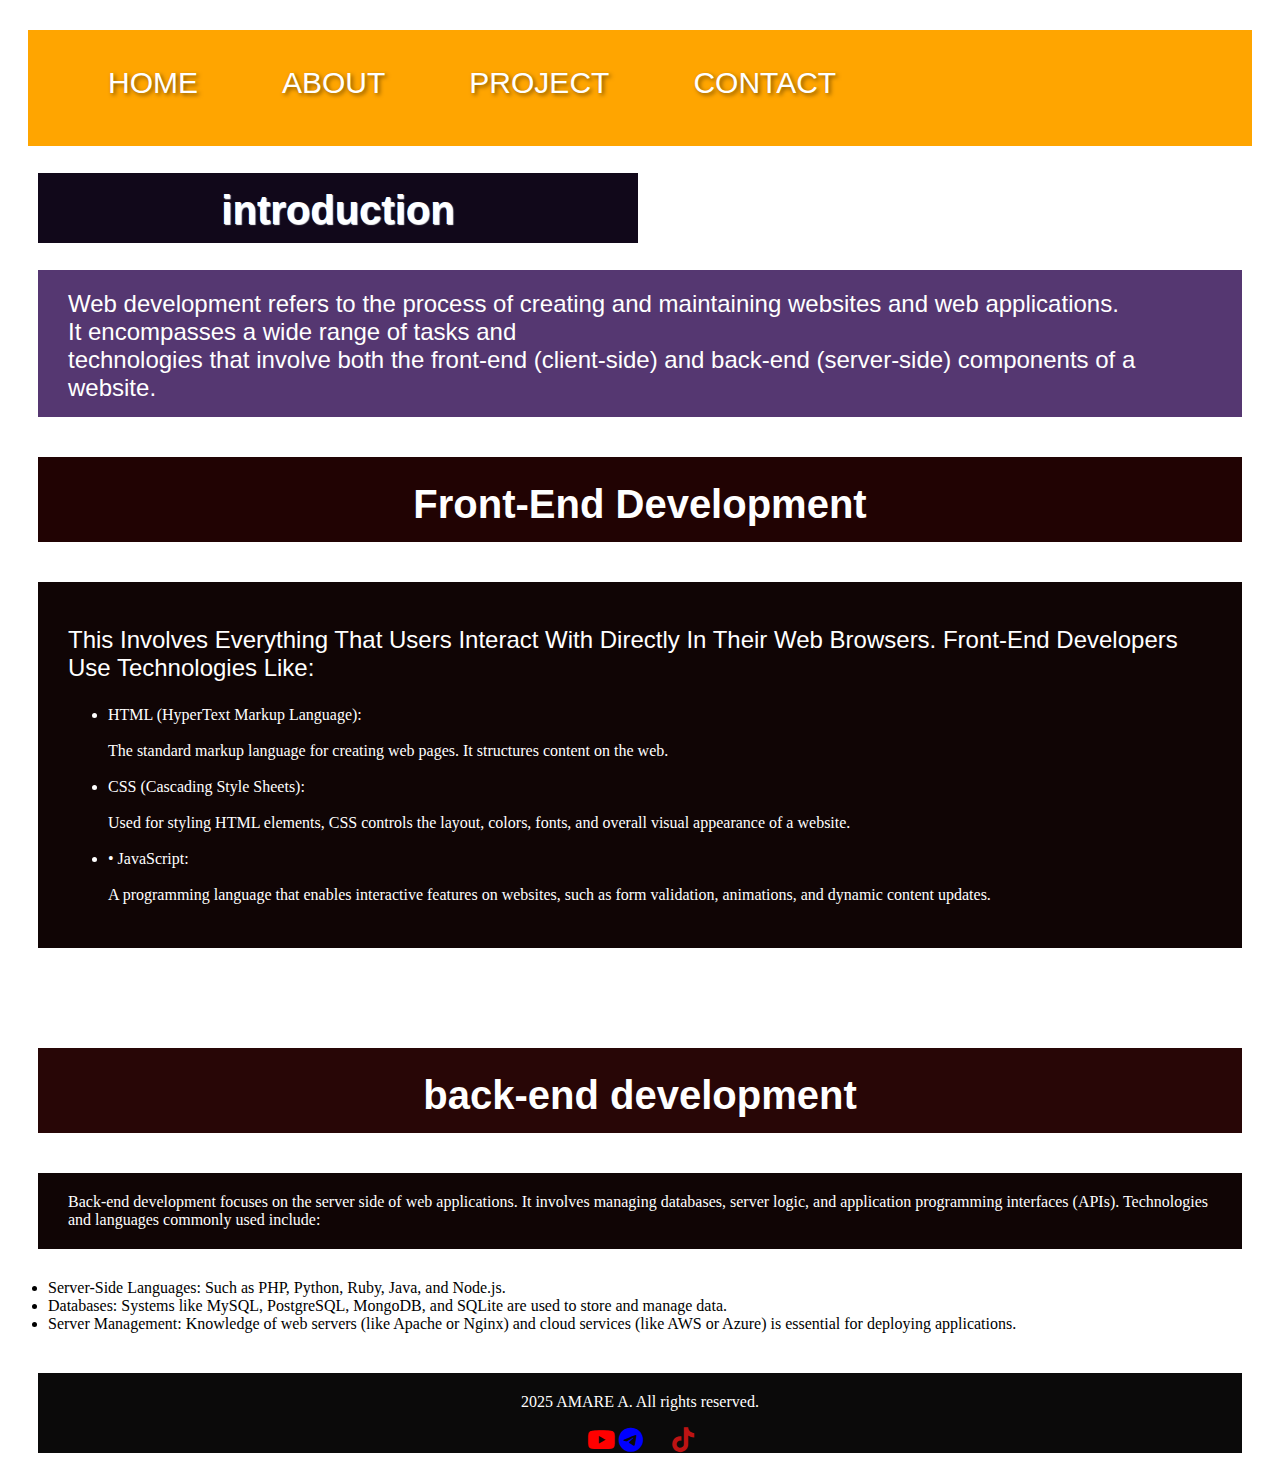
<file: index.html>
<!DOCTYPE html>
<html lang="en">
<head>
    <meta charset="UTF-8">
    <meta name="viewport" content="width=device-width, initial-scale=1.0">
    <meta name="discribtion" content="ame portifolio,ame website,my portifolio,is website,is portifolio">
    <title>ame website</title>
    <link rel="stylesheet" href="./style.css">
    <link rel="stylesheet" href="https://cdnjs.cloudflare.com/ajax/libs/font-awesome/6.0.0-beta3/css/all.min.css">

    
</head>
<header>
    <div class="navigation">
        <ul>
            <li>
                <a id="about" href="./index.html">HOME</a>
                <a id="about" href="./about.html">ABOUT</a>
                <a id="about" href="./project.html">PROJECT</a>
                <a id="about" href="./contact.html">CONTACT</a>
               
            </li>
        </ul>
    </div>
</header>
<body>
    <h1 class="intro">introduction</h1>
    <p class="website">
        Web development refers to the process of creating and maintaining websites and web applications.<br> It encompasses a wide range of tasks and <br>technologies that involve both the front-end (client-side) and back-end (server-side) components of a website. 
    </p>
    <h3 class="front-end"> Front-End Development</h3>
    <div class="web-dev">
        
        <p >
            
     
             This involves everything that users interact with directly in their web browsers. Front-end developers use technologies like:
             
             <ul>
                 <li>
                      HTML (HyperText Markup Language):<br> <br>The standard markup language for creating web pages. It structures content on the web.
                 </li><br>
                 <li>
                     CSS (Cascading Style Sheets):<br><br> Used for styling HTML elements, CSS controls the layout, colors, fonts, and overall visual appearance of a website.
                 </li><br>
                 <li>
                     • JavaScript:<br><br> A programming language that enables interactive features on websites, such as form validation, animations, and dynamic content updates.
                 </li>
             </ul>
             
             
             
             
             
         </p>
         
     
    </div>
     <h3 class="back-end"> back-end development</h3>
    <p class="back-end-detail">
       
        Back-end development focuses on the server side of web applications. It involves managing databases, server logic, and application programming interfaces (APIs). Technologies and languages commonly used include:
        <ul>
            <li>
                Server-Side Languages: Such as PHP, Python, Ruby, Java, and Node.js.
            </li>
            <li>
                Databases: Systems like MySQL, PostgreSQL, MongoDB, and SQLite are used to store and manage data.
            </li>
            <li>
                Server Management: Knowledge of web servers (like Apache or Nginx) and cloud services (like AWS or Azure) is essential for deploying applications.
            </li>
            
        </ul>
     </p>

    
</body>
<div class="footer">
    <footer>
        <center> <p style="color:white;fontsize:18px;padding-top:20px" > 2025 AMARE A. All rights reserved.</p>
        <a   href="https://youtube.com/@techspire12?si=a6msXNfVauetkDa3 "<i id="youtube-icon" class="fa-brands fa-youtube"></i></a>
        <a   href="https://t.me/A_m_m_e_x "<i id="telegram-icon" class="fa-brands fa-telegram"></i></a>
        <a   href="https://tiktok.com/@techspire12 "<i id="tiktok-icon" class="fa-brands fa-tiktok"></i></a>
    </center>
    
    </footer>
</div>
</html>
</file>
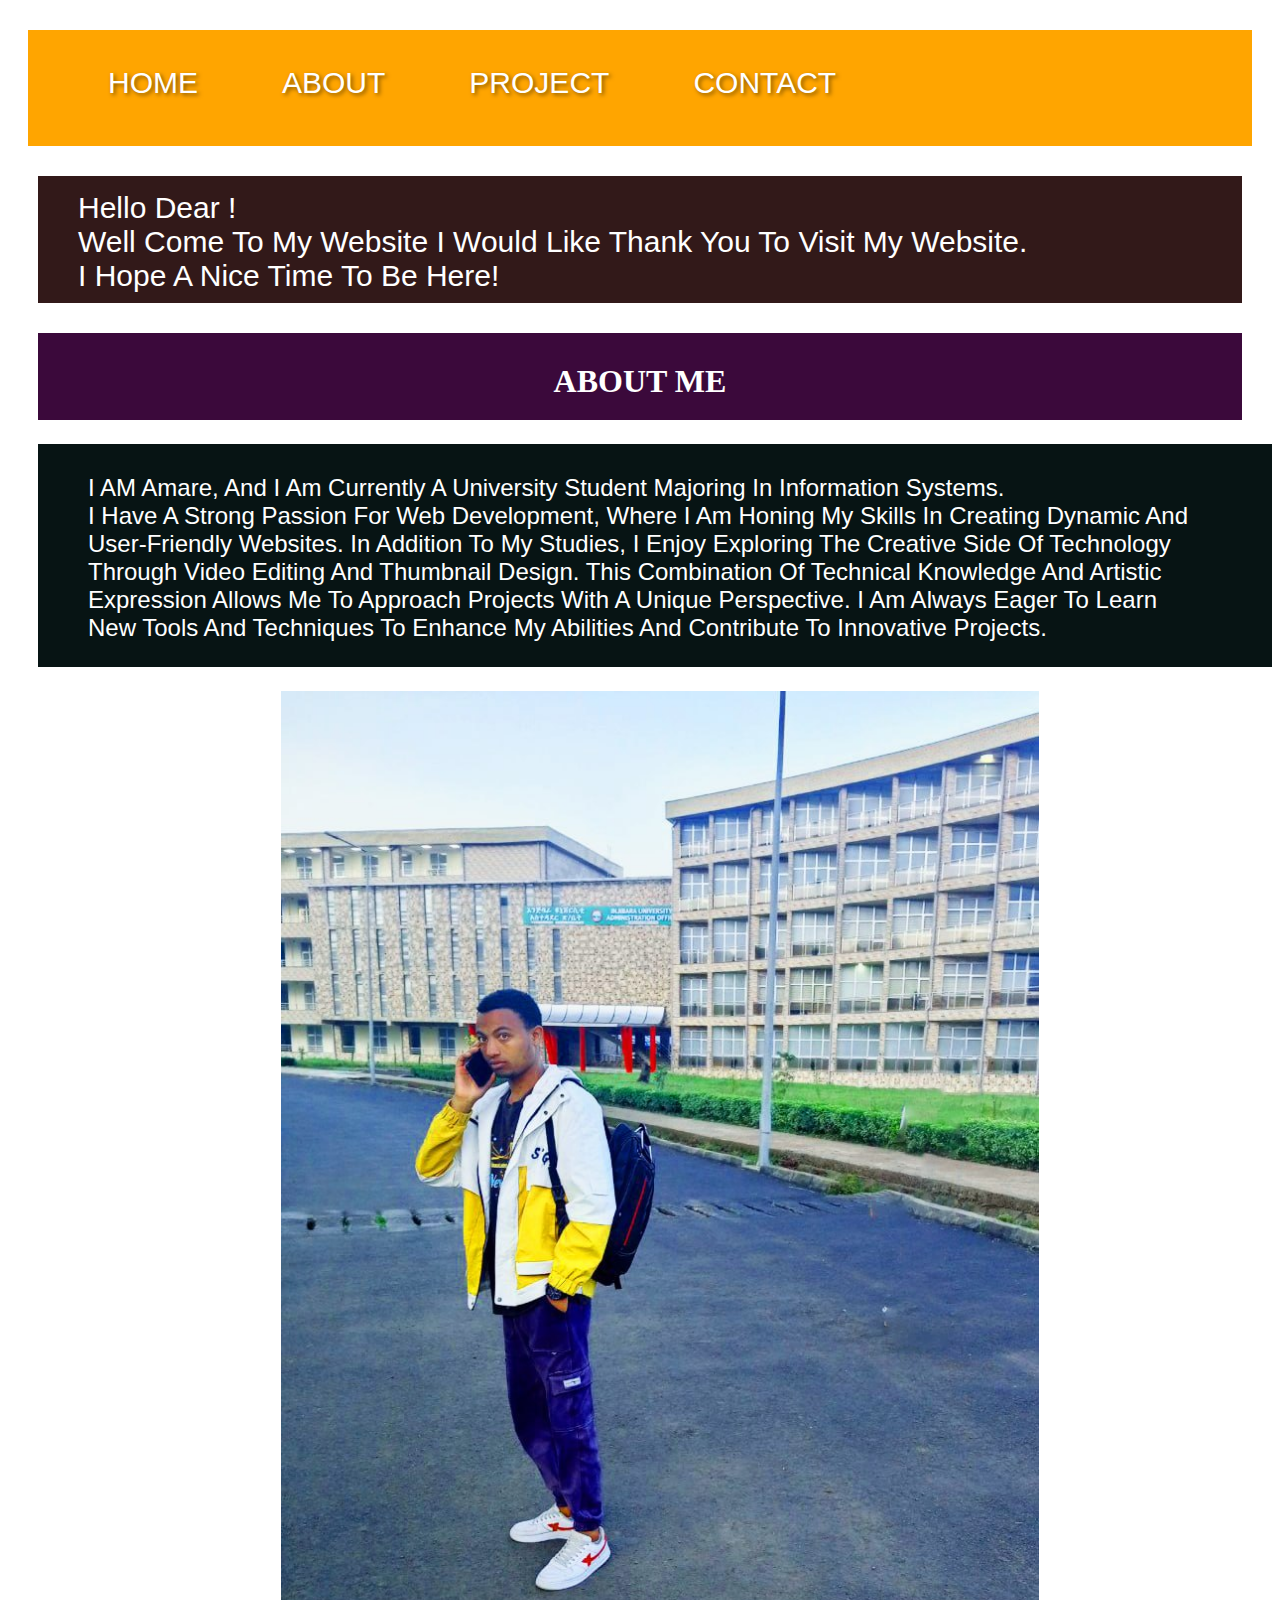
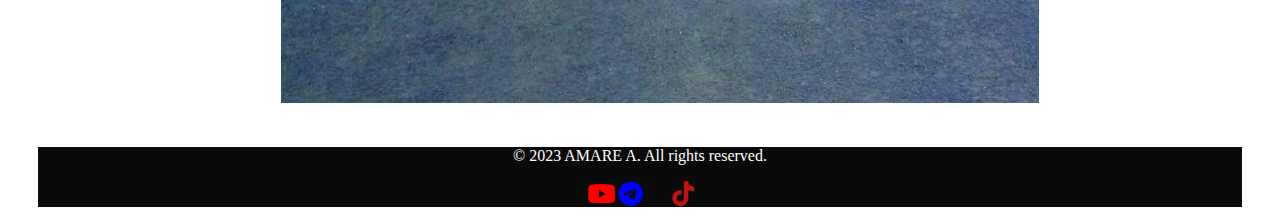
<file: about.html>
<!DOCTYPE html>
<html lang="en">
<head>
    <meta charset="UTF-8">
    <meta name="viewport" content="width=device-width, initial-scale=1.0">
    <title>ame website</title>
    <link rel="stylesheet" href="./style.css">
    <link rel="stylesheet" href="https://cdnjs.cloudflare.com/ajax/libs/font-awesome/6.0.0-beta3/css/all.min.css">

</head>
<header>
    <div class="navigation">
        <ul>
            <li>
                <a id="about" href="./index.html">HOME</a>
                <a id="about" href="./about.html">ABOUT</a>
                <a id="about" href="./project.html">PROJECT</a>
                <a id="about" href="./contact.html">CONTACT</a>
               
            </li>
        </ul>
    </div>
</header>
<body>
    <p class="wellcome-message">
       Hello dear !<br> well come to my website i would like thank you to visit my website.<br>i hope a nice time to be here!
    </p>
    <script>alert(WELCOME)</script>
<h1 class="me">ABOUT ME</h1>
<p class="about-me">I AM Amare, and I am currently a university student majoring in Information Systems.<br> I have a strong passion for web development, where I am honing my skills in creating dynamic and user-friendly websites. In addition to my studies, I enjoy exploring the creative side of technology through video editing and thumbnail design. This combination of technical knowledge and artistic expression allows me to approach projects with a unique perspective. I am always eager to learn <br>new tools and techniques to enhance my abilities and contribute to innovative projects. 
</p>
<center><img class="my-photo" src="./photo.jpg" alt="my photo"></center>
    
</body>
<div class="footer">
    <footer>
        <center> <p class:"copy-right" style="color:white;fontsize:18px;margin-top20px">&copy; 2023 AMARE A. All rights reserved.</p>
         <a   href="https://youtube.com/@techspire12?si=a6msXNfVauetkDa3 "<i id="youtube-icon" class="fa-brands fa-youtube"></i></a>
        <a   href="https://t.me/A_m_m_e_x "<i id="telegram-icon" class="fa-brands fa-telegram"></i></a>
        <a   href="https://tiktok.com/@techspire12 "<i id="tiktok-icon" class="fa-brands fa-tiktok"></i></a></center>
       
    
    
    </footer>
</div>
</html>
</file>
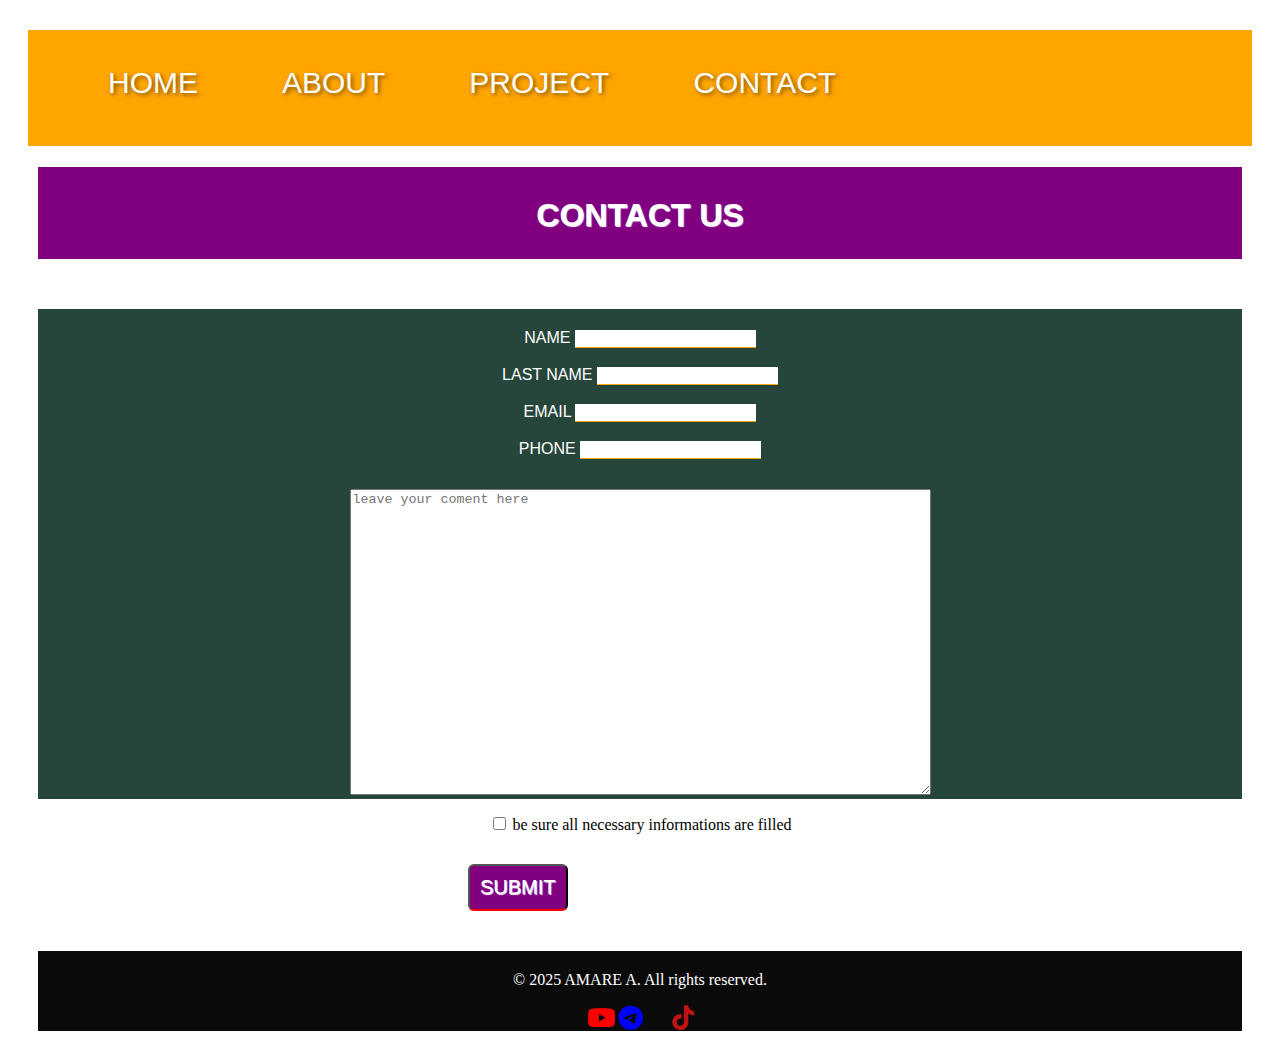
<file: contact.html>
<!DOCTYPE html>
<html lang="en">
<head>
    <meta charset="UTF-8">
    <meta name="viewport" content="width=device-width, initial-scale=1.0">
    <title>ame website</title>
    <link rel="stylesheet" href="./style.css">
    <link rel="stylesheet" href="https://cdnjs.cloudflare.com/ajax/libs/font-awesome/6.0.0-beta3/css/all.min.css">

</head>
<header>
    <div class="navigation">
        <ul>
            <li>
                <a id="about" href="./index.html">HOME</a>
                <a id="about" href="./about.html">ABOUT</a>
                <a id="about" href="./project.html">PROJECT</a>
                <a id="about" href="./contact.html">CONTACT</a>
                
            </li>
        </ul>
    </div>
</header>
<body>
    <h1 class="contacts">contact us</h1>
    
<div class="form">
    <form>
        <label for="name">name</label>
        <input id="name" type="text"/><br><br>
        <label for="lname">last name</label>
        <input id="lname" type="text"/><br><br>
        <label for="email">email</label>
        <input id="email" type="email"/><br><br>
        <label for="phone">phone</label>
        <input id="phone" type="tel"/><br>
    
        <div class="text-area">
            <textarea cols="70px" rows="20" placeholder="leave your coment here"></textarea>
        </div>
        </div>
        <div class="finished-check">
            <input type="checkbox">
        <label><span>be sure all necessary informations are filled</span></label>
        </div>
        <input id="submit" type="submit"/>
    
    </form>

    
</body>
<div class="footer">
    <footer>
        <center> <p style="color:white;fontsize:18px;padding-top:20px">&copy; 2025 AMARE A. All rights reserved.</p>
        <a   href="https://youtube.com/@techspire12?si=a6msXNfVauetkDa3 "<i id="youtube-icon" class="fa-brands fa-youtube"></i></a>
        <a   href="https://t.me/A_m_m_e_x "<i id="telegram-icon" class="fa-brands fa-telegram"></i></a>
        <a   href="https://tiktok.com/@techspire12 "<i id="tiktok-icon" class="fa-brands fa-tiktok"></i></a>
        </center>
        
    
    
    </footer>
</div>
</html>
</file>
<file: style.css>
* {
    box-sizing: border-box;
}

.navigation {
    background-color: orange;
    padding-top: 20px;
    padding-bottom: 30px;
    margin-top: 30px;
    margin-left: 20px;
    margin-right: 20px;

}
.navigation h1{
    text-align: center;
    color:white;
    font-size: 50px;
    font-family: Arial;
    font-style: bold;
    font-weight: 700;
    text-transform: uppercase;
    text-shadow: 1px 1px 1px;
}

.navigation ul{
    list-style-type: none;
    padding: 0;
    
}
.navigation ul li{
    display: inline;
    margin-right: 15px;
}
.navigation  a{
color: white;
text-decoration: none;
text-shadow: 2px 2px 4px rgb(0, 0, 0,0.5);

}
.navigation ul a:hover{
    background-color: magenta;
    border-bottom: 2px red solid;
    transition: o.5s;
}
.navigation a:active{
background:rgb(107, 61, 61) ;
}
.intro{
    background-color: rgb(17, 8, 26);
    color: white;
    max-width:600px;
    padding-top: 15px;
    padding-bottom: 10px;
    margin-left: 30px;
    margin-right: 30px;
    text-align: center;
    font-weight: 600;
    font-family: arial;
    font-size: 40px;
    text-shadow: 1px 1px 1px;
}
.intro:hover{
    background-color: rgb(139, 19, 139);
    height: 105%;
    width: 115%;
}
.wellcome-message{
    font-family: sans-serif;
    font-size: 30px;
    font-style: bold;
    background-color: rgb(50, 25, 25);
    color: white;
    padding-top: 15px;
    padding-bottom: 10px;
    margin-left: 30px;
    margin-right: 30px;
    text-transform: capitalize;
    padding-left: 40px;
}
.website{
    background-color:rgb(85, 55, 113);
    color: white;
    font-size: 24px;
    font-family: arial;
    padding-right: 30px;
    padding-left: 30px;
    padding-top: 20px;
    padding-bottom: 15px;
    margin-left:30px ;
    margin-right: 30px;
}
.front-end{
    background-color: rgb(33, 3, 3);
    color: white;
    padding-top: 25px;
    padding-bottom: 15px;
text-align: center;
font-family: arial;
font-size: 40px;
margin-left: 30px;
margin-right: 30px;
}
.front-end:hover{
    background-color: rgb(136, 68, 20);
    width: 110%;
    transition: 0.5S;

}
.back-end{
    background-color: rgb(40, 6, 6);
    color: white;
    padding-top: 25px;
    padding-bottom: 15px;
text-align: center;
font-family: arial;
font-size: 40px;
margin-left: 30px;
margin-right: 30px;
margin-top: 100px;
display: block;
}
.web-dev{
    background-color:rgb(16, 5, 5) ;
    color: white;
    padding-left: 30px;
    padding-right: 30px;
    padding-bottom: 20px;
    margin-left: 30px;
    margin-right: 30px;
    margin-bottom: 30px;
padding-top: 20px;
}
.web-dev p{
    font-family: sans-serif;
    font-size: 24px;
    text-transform: capitalize;

}
.web-dev p ul{
   font-size: 16px;

}
.back-end-detail{
    background-color:rgb(16, 5, 5) ;
    color: white;
    padding-left: 30px;
    padding-right: 30px;
    padding-bottom: 20px;
    margin-left: 30px;
    margin-right: 30px;
    margin-bottom: 30px;
padding-top: 20px;}
.back-end-detail p{
    font-family: sans-serif;
    font-size: 24px;
    text-transform: capitalize;
}
.back-end-detail p ul{
    font-size: 16px;
}
#youtube-icon{
    color: red;
    text-align: center;
    text-decoration: none;
    display: inline-block;
    justify-content: space-between;
    gap:10px;
    font-size: 25px;
       transition:0.5s;

}
#youtube-icon:hover{
    color:white;

}
#telegram-icon{
    color: blue;
    text-decoration: none;
    font-size: 25px;
    margin-left:25px:
     display:inline-block;
    gap:10px;
    justify-content: space-between;
    text-align: center;
    transition:0.5s;

}
#telegram-icon:hover{
    color:white;
   
}
#tiktok-icon{
    color: rgb(189, 19, 19);
    text-decoration: none;
    font-size: 25px;
    margin-left:25px;
     display:inline-block;
    justify-content: space-between;
       transition:0.5s;
}
#tiktok-icon:hover{
    color:white;

}
.footer{
    background-color:rgb(11, 10, 10);
    margin-top: 40px;
    margin-left: 30px;
    margin-right: 30px;
    margin-bottom: 10px;
}
.me{
    background-color: rgb(59, 9, 59);
    color: white;

    text-align: center;
    padding-top: 30px;
    padding-bottom: 20px;
    margin-left: 30px;
    margin-right: 30px;
}
.my-photo{
    max-width:60%;
    height: auto;
    margin-left: 40px;
    background: transparent;
    background-color: black;
    transition: cubic-bezier(0.5s);
}
.my-photo:hover{
    width: 65%;
}
.about-me{
    font-family: arial;
    font-size: 24px;
    max-width:100%;
    background-color: rgb(7, 20, 20);
    color: white;
    text-transform: capitalize;
    padding-top: 30px;
    padding-left:50px ;
    margin-left: 30px;
    padding-right: 30px;
    padding-bottom: 25px;
}
#about{
    font-size: 30px;
    font-family: sans-serif;
    text-align: left;
    margin-left: 80px;
}
.proj{
font-family: Arial;
text-transform: capitalize;
background-color: rgb(16, 14, 14);
color: white;
padding-top: 20px;
padding-left: 30px;
padding-bottom: 30px;
margin-left: 30px;
margin-right: 30px;
font-size: 24px;
margin-top: 25px;
}
.proj h6{
    font-size: 26px;
}
.vid-ed{
    background-color: rgb(60, 36, 36);
    color: white;
    font-family: arial;
    font-size: 25px;
    padding-top: 15px;
    padding-bottom: 20px;
    text-align: center;
    margin-right: 40px;
    margin-left: 40px;
    
}
.video-1{
    height: 400px;
    width: 250px;
    text-align: center;
    justify-content: center;
    margin-left: 10%;
    display: inline-block;
}
.video-name{
    font-style: bold;
    font-family: sans-serif;
    font-size: 22px;
    display: inline-block;
    margin: 50px;
}
.photoes{
     float: left;
    margin-left: 10px;
}
.photoes img{
    float: left;
    display:inline-block;
    margin-left: 10px;
    max-width:170px;
    height:auto;
}
.photoes p{
    font-family: arial;
    font-style: bold;
    font-size: 14px;
    color: red;
   text-transform: capitalize;
   margin: 40px;
}
.contacts{
    text-align: center;
    background-color: purple;
    padding-top: 30px;
    padding-bottom: 25px;
    margin-left: 30px;
    margin-right: 30px;
    color: white;
    font-family: arial;
    text-decoration: solid;
    text-shadow: 1px 1px 1px ;
    text-transform: uppercase;
}
.contacts:hover{
    background-color: rgb(68, 27, 27);
    width: 110%;
}
.text-area{
   text-decoration: none;
   text-align: center;
   margin-top: 30px;
   color: blueviolet;
}
.form{
    text-align: center;
    font-family: arial;
    font-size: 16px;
    color:white ;
    background: rgb(38, 69, 59);
    text-transform: uppercase;
    margin-top:50px;
    font-style:bold;
    font-weight: 400;
    padding-top: 20px;
    margin-left: 30px;
    margin-right: 30px;
}
.form input{
background:trasparent;
color: white;
border-bottom: 1px orange solid;
    border-top:none;
    border-right:none;
    border-left:none;
}

#submit{
    text-align: center;
margin-left: 460px;
margin-top: 30px;
background-color: purple;
color: white;
font-family: arial;
text-transform: uppercase;
padding: 10px;
text-decoration: none;
font-size: 20px;
border-radius: 6px;
border-bottom: 2px red solid;
text-shadow:1px 1px 1px  ;
}
#submit:hover{
    background-color: rgb(156, 114, 35);
    
}
.finished-check{
    text-align: center;
    margin-top: 15px;
    
}
.copy-right{
    font-size:18px;
    text-align:center;
    padding-top:30px;
    color:white;
}
@media (max-width: 600px) {
    navigation ul li {
        display: inline;
        margin-bottom: 10px;
    }
     navigation ul li a{
         text-align:center;
font-size:1.5rem;
     }
    header {
        text-align: center;
    }
}
</file>
